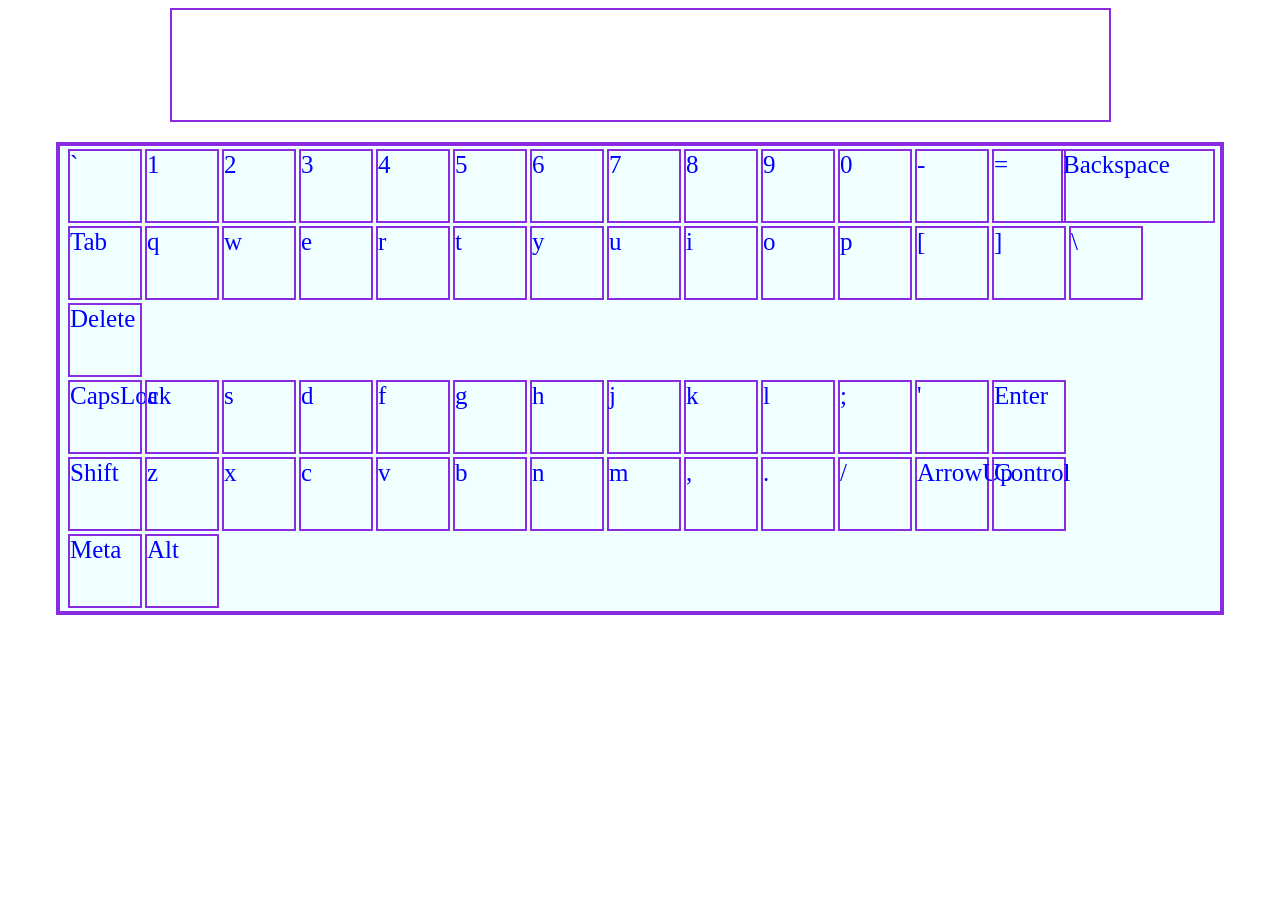
<file: index.html>
<!DOCTYPE html>
<html lang="en">
<head>
    <meta charset="UTF-8">
    <meta http-equiv="X-UA-Compatible" content="IE=edge">
    <meta name="viewport" content="width=device-width, initial-scale=1.0">
    <link rel="stylesheet" href="style.css">
    <link rel="icon" href="assets/keyboard_5643.png">
    <title>Keyboard</title>
</head>
<body>
  <script src="index.js"></script>  
</body>
</html>
</file>
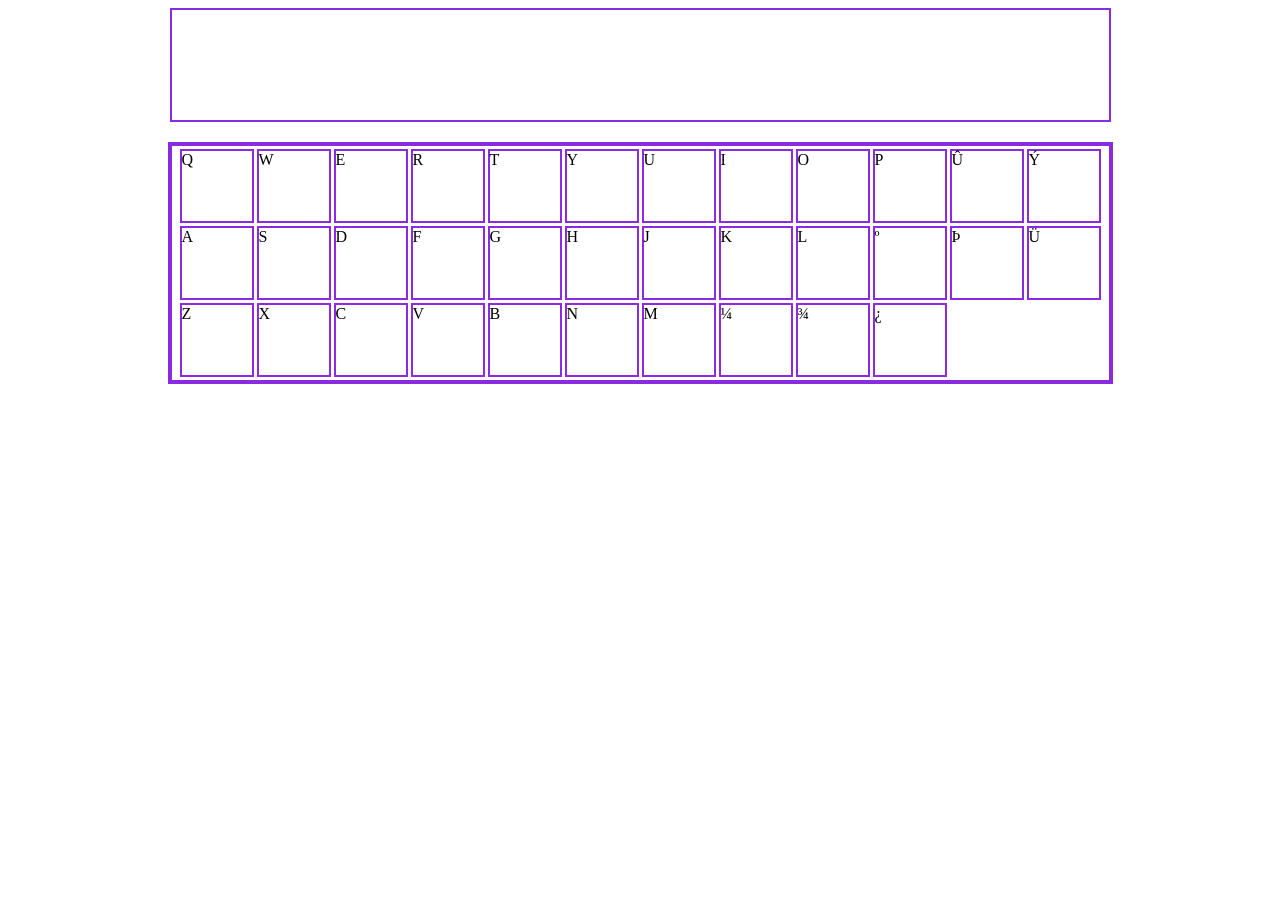
<file: keyboard/index.html>
<!DOCTYPE html>
<html lang="en">
<head>
    <meta charset="UTF-8">
    <meta http-equiv="X-UA-Compatible" content="IE=edge">
    <meta name="viewport" content="width=device-width, initial-scale=1.0">
    <link rel="stylesheet" href="style.css">
    <link rel="shortcut icon" href="assets/keyboard_5643.png" type="image/x-icon">
    <title>Keyboard</title>
</head>
<body>
    <script src="index.js"></script>
</body>
</html>
</file>
<file: style.css>
.screen {
    width: 927px;
    height: 100px;
    display: flex;
    border: 2px solid blueviolet;
    margin: auto;
    padding: 5px;
    margin-bottom: 20px;
    color: blue;
    font-size: 32px;
}

#keyboard {
    width: 1150px;
    height: auto;
    border: 4px solid blueviolet;
    padding: 0px 5px 3px;
    margin: auto;
    background-color: azure;
    display: flex;
    flex-wrap: wrap;
    position: relative;
}

.btn {
    width: 70px;
    height: 70px;
    border: 2px solid blueviolet;
    margin-left: 3px;
    margin-top: 3px;
    align-items: center;
    font-size: 25px;
    color: blue;
}

.btn:active {
    background-color: rgba(0, 195, 255, 0.267);
}

.btn-special {
    width: 150px;
    height: 70px;
    border: 2px solid blueviolet;
    margin-left: 3px;
    margin-top: 3px;
    align-items: center;
    font-size: 25px;
    color: blue;
    position: absolute;
    top: 0;
    right: 5px;
}




.active {
    background-color: rgba(0, 195, 255, 0.267);
}

.clearfix {
    display: block;
    width: 100%;
    clear: both;
}

/*
.btn {
    width: 70px;
    height: 70px;
    border: 2px solid blueviolet;
    margin: 3px;
    color: red;
    font-size: 25px;
    border-radius: 4px;
    cursor: pointer;
}

.btn:active {
    background-color: blue;
}

.btn-wide:active {
    background-color: blue;
}

.btn-wide {
    width: auto;
    height: 70px;
    border: 2px solid blueviolet;
    color: red;
    font-size: 25px;
    border-radius: 4px;
    cursor: pointer;
    margin: 3px;
}

.btn-extra-wide {
    width: 500px;
    height: 70px;
    border-radius: 4px;
    cursor: pointer;
    border: 2px solid blueviolet;
    color: red;
    font-size: 25px;
}

.btn-extra-wide:active {
    background-color: blue;
}
*/
</file>
<file: keyboard/style.css>
.screen {
    width: 927px;
    height: 100px;
    display: flex;
    border: 2px solid blueviolet;
    margin: auto;
    padding: 5px;
    margin-bottom: 20px;
}
#base {
    width: 927px;
    display: flex;
    flex-wrap: wrap;
    border: 4px solid blueviolet;
    padding: 0px 5px 3px;
    margin: auto;
}
.style-key {
    width: 70px;
    height: 70px;
    border: 2px solid blueviolet;
    margin-left: 3px;
    margin-top: 3px;
}
.active {
    background-color: blue;
}
</file>
